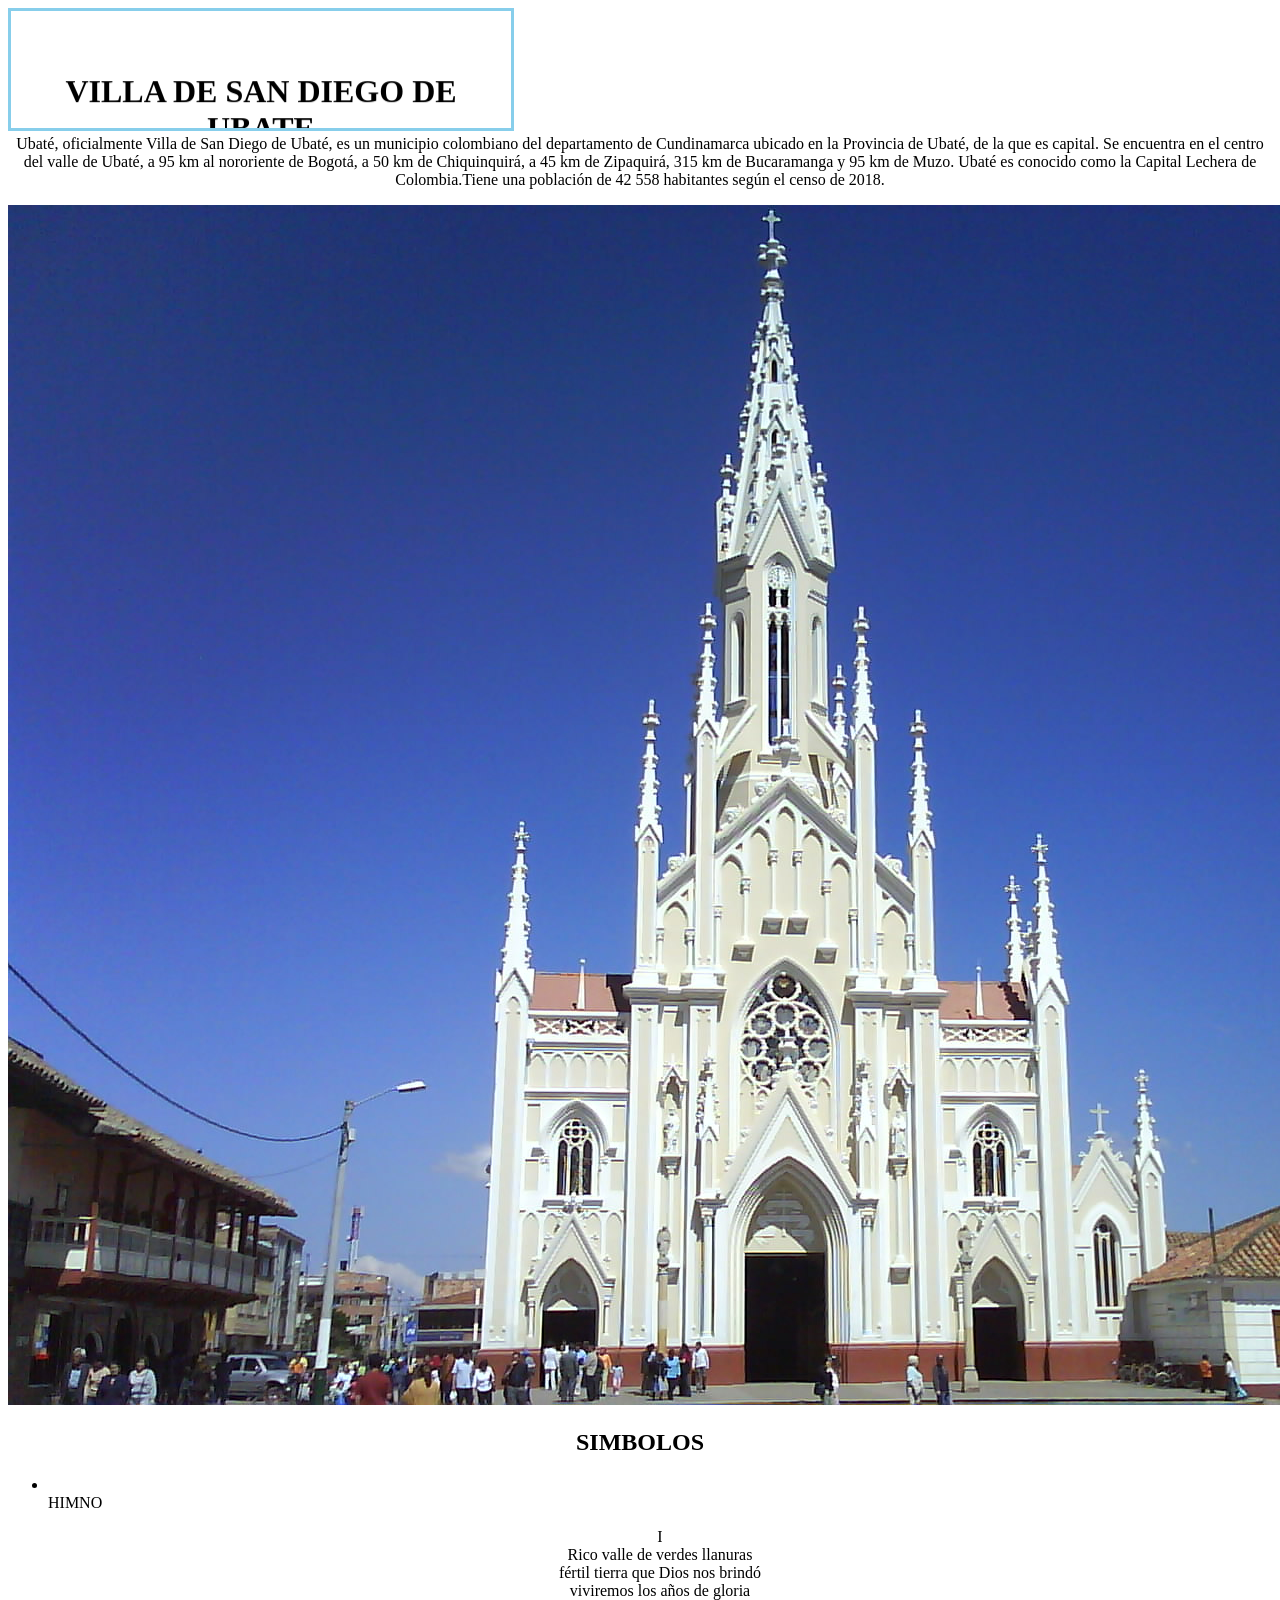
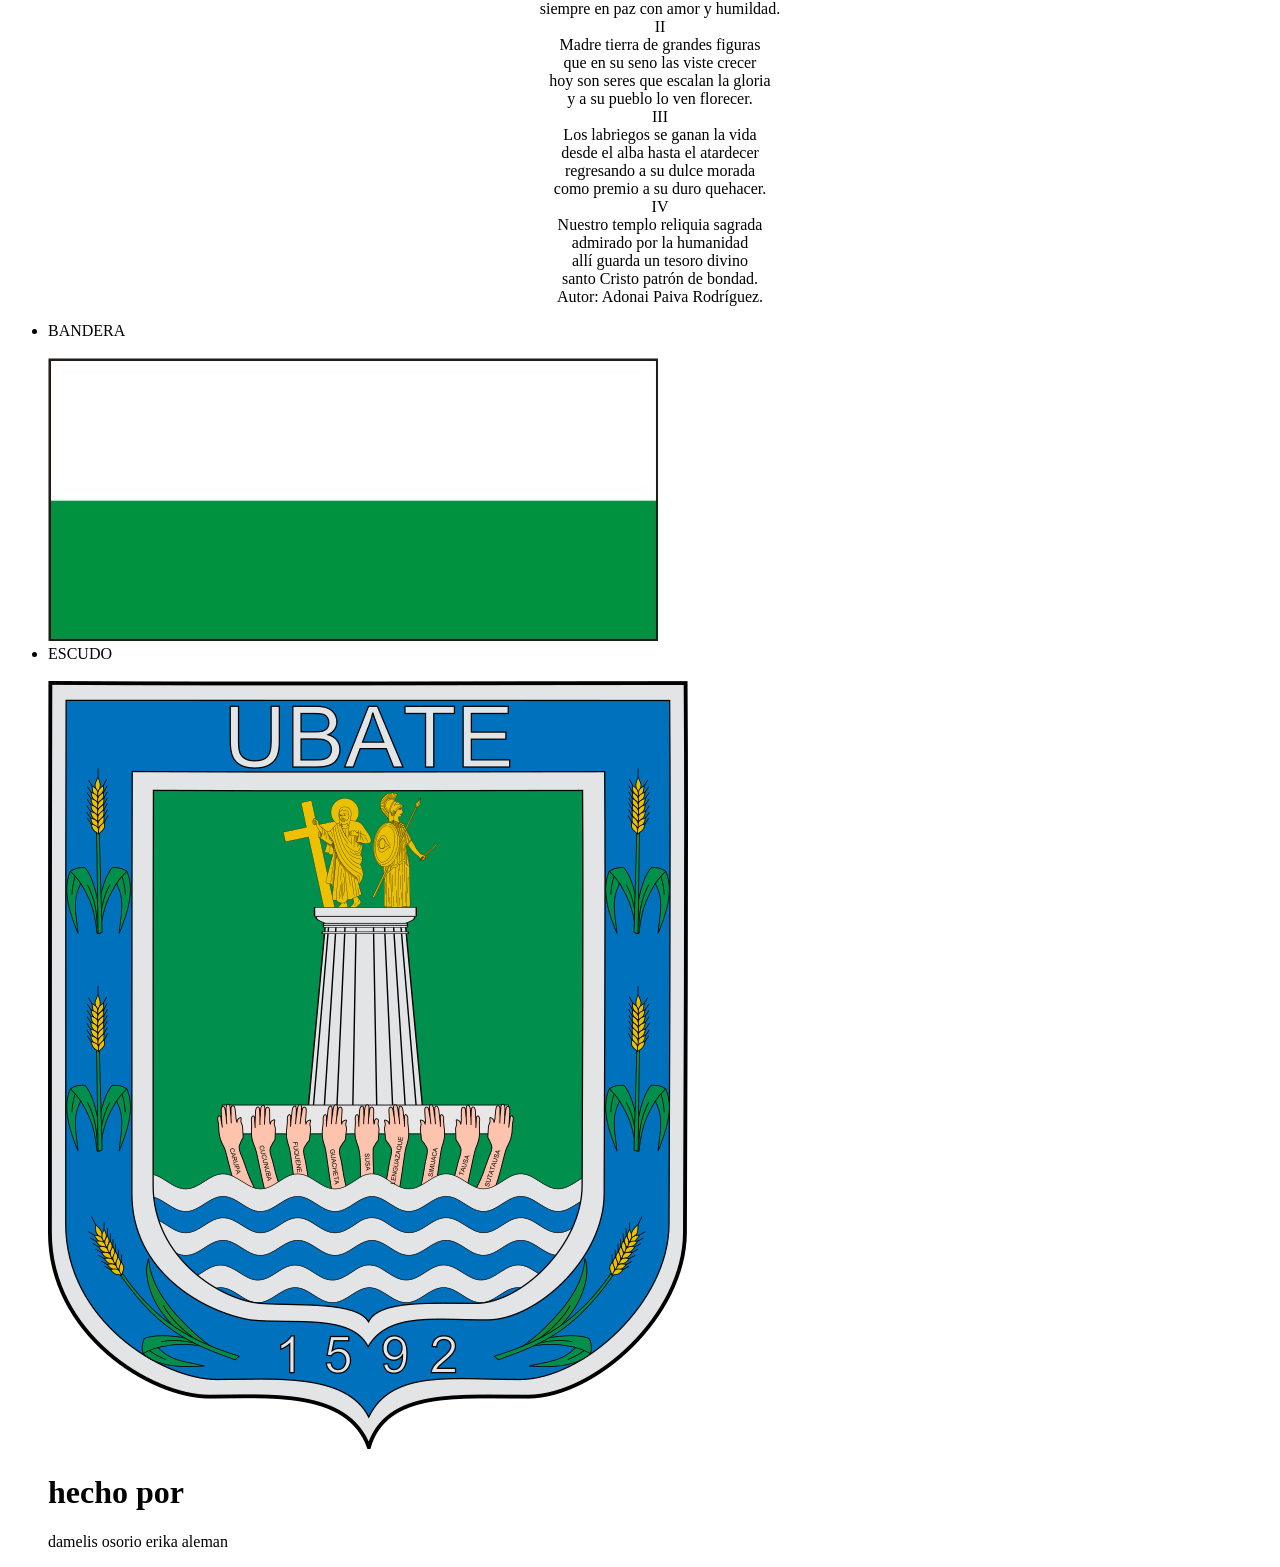
<file: index.html>
<!DOCTYPE html>
<html lang="en">
<head>
    <meta charset="UTF-8">
    <meta name="viewport" content="width=device-width, initial-scale=1.0">
    <title>UBATE</title>
</head>
<body>
    <marquee direction="down";
    width=500px;
    heigth=100px;
    behavior="alternate"
    style="border: solid skyblue;">
    <H1 align="center">VILLA DE SAN DIEGO DE UBATE</H1>
</marquee>
<DIV  align="center">
Ubaté, oficialmente Villa de San Diego de Ubaté, es un municipio colombiano del departamento de Cundinamarca ubicado en la Provincia de Ubaté, de la que es capital. Se encuentra en el centro del valle de Ubaté, a 95 km al nororiente de Bogotá, a 50 km de Chiquinquirá, a 45 km de Zipaquirá, 315 km de Bucaramanga y 95 km de Muzo. Ubaté es conocido como la Capital Lechera de Colombia.Tiene una población de 42 558 habitantes según el censo de 2018.

</DIV>
</P>
<img src="R.jpg">
<h2 align="center">SIMBOLOS</h2>
<ul>
    <li  align="center"></li>HIMNO</li>
    <P  align="center">
        I<BR>

Rico valle de verdes llanuras<BR>
fértil tierra que Dios nos brindó<BR>
viviremos los años de gloria<BR>
siempre en paz con amor y humildad.<BR>

II<BR>

Madre tierra de grandes figuras<BR>
que en su seno las viste crecer<BR>
hoy son seres que escalan la gloria<BR>
y a su pueblo lo ven florecer.<BR>

III<BR>

Los labriegos se ganan la vida<BR>
desde el alba hasta el atardecer<BR>
regresando a su dulce morada<BR>
como premio a su duro quehacer.<BR>

IV<BR>

Nuestro templo reliquia sagrada<BR>
admirado por la humanidad<BR>
allí guarda un tesoro divino<BR>
santo Cristo patrón de bondad.<BR>

Autor: Adonai Paiva Rodríguez.<BR>

    </P>
    <li>BANDERA</li><BR>
    <img src="bandera+Ubaté.jpg">
    <li>ESCUDO</li> <BR>
    <img src="640px-Escudo_de_Ubaté.svg.png">
    <h1> hecho por </h1>
<p>damelis osorio
    erika aleman




</p>
</ul>
</body>
</html>
</file>
